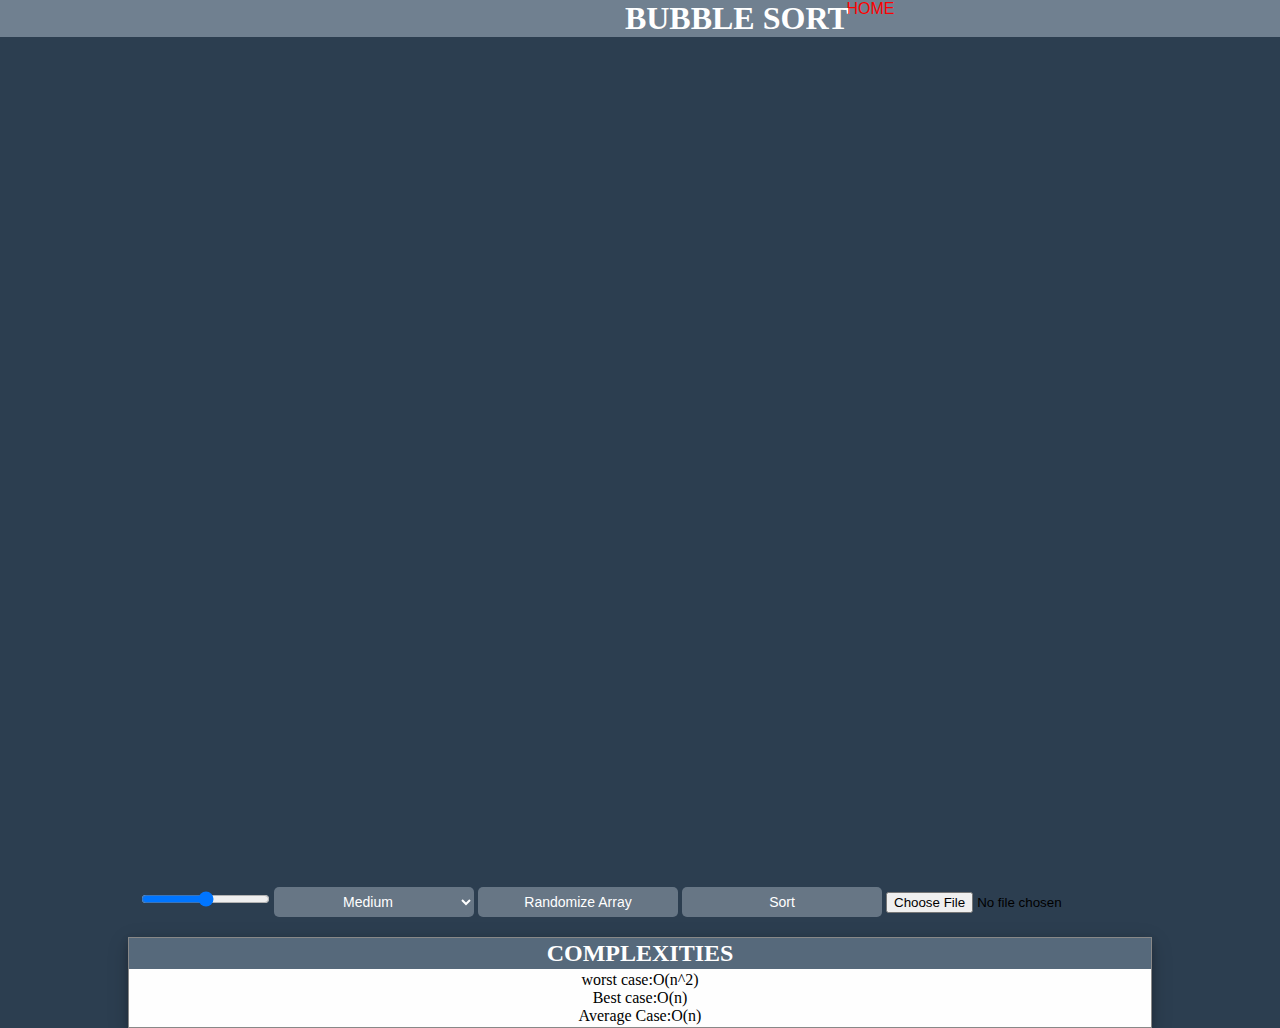
<file: bubble sort/bubblesort.html>
<!DOCTYPE html>
<html lang="en">
  <head>
    <meta charset="UTF-8" />
    <meta http-equiv="X-UA-Compatible" content="IE=edge" />
    <meta name="viewport" content="width=device-width, initial-scale=1.0" />
    <link rel="stylesheet" href="../styles2.css" />
    <title>BUBBLE SORT</title>
  </head>
  <body>
    <nav>
      <h1 id="main">BUBBLE SORT</h1>
      <a href="../index.html" type="button" class=""><span id="home"> HOME</span></a>
  </nav>
    <div class="container">
      <div class="bars_container" id="bars_container"></div>

      <div class="buttons_container">
        <!-- <label for="slider">Array Size:</label> -->
        <input type="range" id="slider" min="10" max="40" step="5"value="25">

        <select name="" id="speed">
          <option value="50">Medium</option>
          <option value="100">Slow</option>
          <option value="10">Fast</option>
        </select>
        <!-- <select name="" id="algo">/ -->
          <!-- <option value="bubble">Bubble Sort</option> -->
          <!-- <option value="insertion">Insertion Sort</option>
          <option value="heap">Heap Sort</option>
          <option value="merge">Merge Sort</option>
          <option value="quick">Quick Sort</option> -->
        <!-- </select>  -->
        <button id="randomize_array_btn">Randomize Array</button>
        <button id="sort_btn">Sort</button>
        <input type="file" onchange="importfile()" id="file">
      </div>
    </div>
    <div class="modal-content">
      <div class="modal-header">
        <!-- <span class="close">&times;</span> -->
        <h2>COMPLEXITIES</h2>
      </div>
      <div class="modal-body">
        <p>worst case:O(n^2)</p>
        <p>Best case:O(n)</p>
        <p>Average Case:O(n)</p>
        <p id="answer"></p>
        <!-- <p>Some other text...</p> -->
      </div>
      <!-- <div class="modal-footer">
        <h3>Modal Footer</h3> -->
      <!-- </div> --> 
    </div>

    <script src="bubblesort.js"></script>
  </body>
</html>
</file>
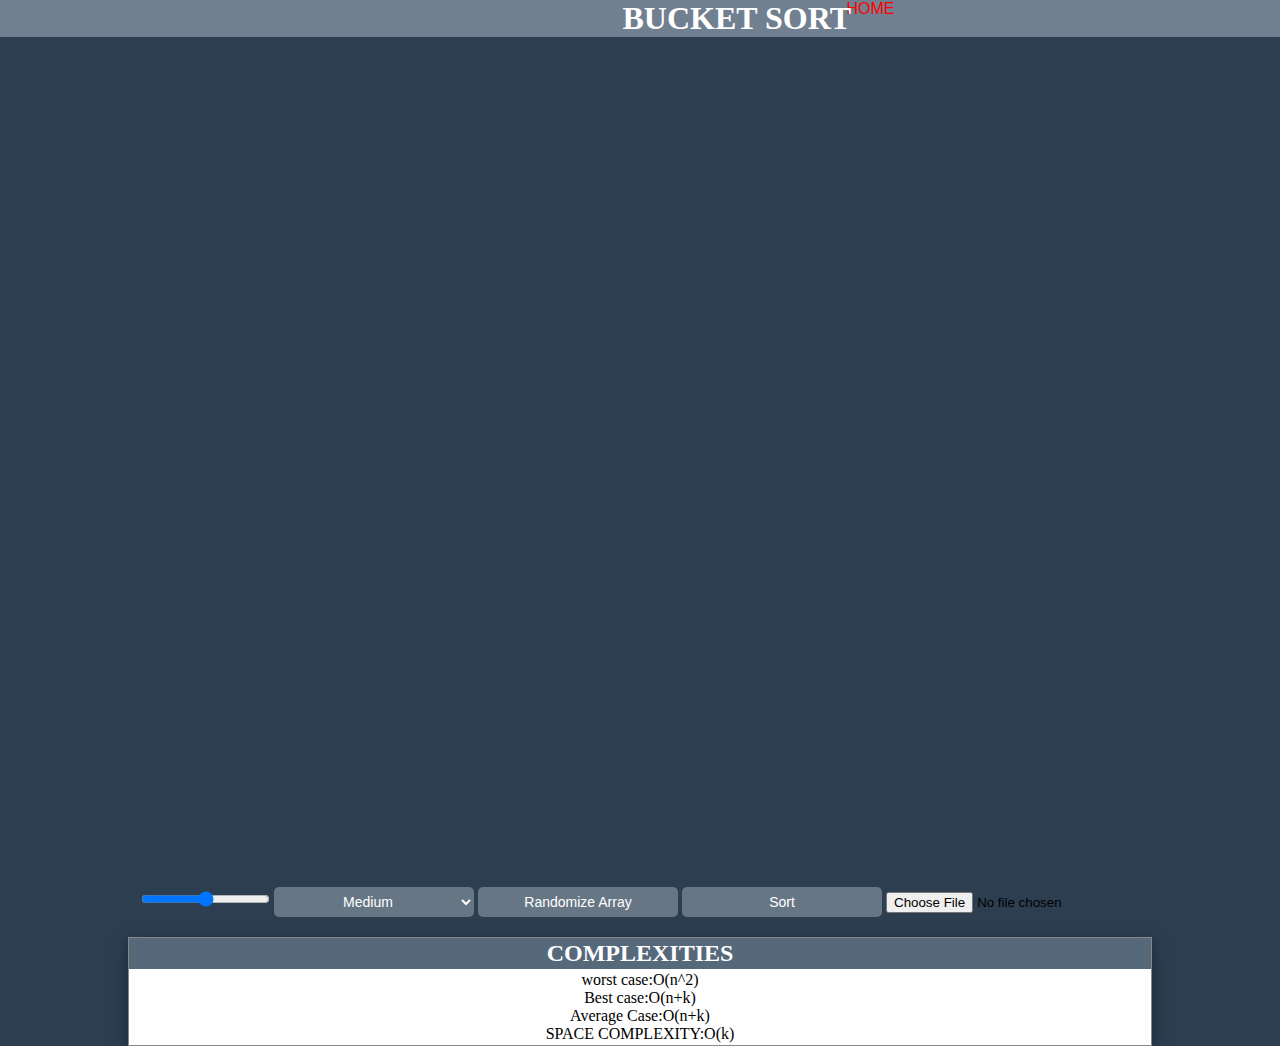
<file: bucket sort/bucketsort.html>
<!DOCTYPE html>
<html lang="en">
  <head>
    <meta charset="UTF-8" />
    <meta http-equiv="X-UA-Compatible" content="IE=edge" />
    <meta name="viewport" content="width=device-width, initial-scale=1.0" />
    <link rel="stylesheet" href="../styles2.css" />
    <!-- <link rel="stylesheet" href="https://cdn.jsdelivr.net/npm/bootstrap@4.4.1/dist/css/bootstrap.min.css" integrity="sha384-Vkoo8x4CGsO3+Hhxv8T/Q5PaXtkKtu6ug5TOeNV6gBiFeWPGFN9MuhOf23Q9Ifjh" crossorigin="anonymous"> -->

    <title>BUCKET SORT</title>
  </head>   
  <body>
    <nav>
        <h1 id="main">BUCKET SORT</h1>
        <a href="../index.html" type="button" class=""><span id="home"> HOME</span></a>
    </nav>
    <div class="container">
      <div class="bars_container" id="bars_container"></div>

      <div class="buttons_container">
        <!-- <label for="slider">Array Size:</label> -->
        <input type="range" id="slider" min="10" max="40" step="5"value="25">

        <select name="" id="speed">
          <option value="50">Medium</option>
          <option value="100">Slow</option>
          <option value="10">Fast</option>
        </select>
        <!-- <select name="" id="algo">/ -->
          <!-- <option value="bubble">Bubble Sort</option> -->
          <!-- <option value="insertion">Insertion Sort</option>
          <option value="heap">Heap Sort</option>
          <option value="merge">Merge Sort</option>
          <option value="quick">Quick Sort</option> -->
        <!-- </select>  -->
        <button id="randomize_array_btn">Randomize Array</button>
        <button id="sort_btn">Sort</button>
        <input type="file" onchange="importfile()" id="file">
      </div>
    </div>
    <div class="modal-content">
      <div class="modal-header">
        <!-- <span class="close">&times;</span> -->
        <h2>COMPLEXITIES</h2>
      </div>
      <div class="modal-body">
        <p>worst case:O(n^2)</p>
        <p id="time">Best case:O(n+k)</p>
        <p>Average Case:O(n+k)</p>
        <p>SPACE COMPLEXITY:O(k)</p>
        <p id="answer"></p>
        <!-- <p>Some other text...</p> -->
      </div>
      <!-- <div class="modal-footer">
        <h3>Modal Footer</h3> -->
      <!-- </div> --> 
    </div>

    <script src="bucketsort.js"></script>
  </body>
  
</html>
</file>
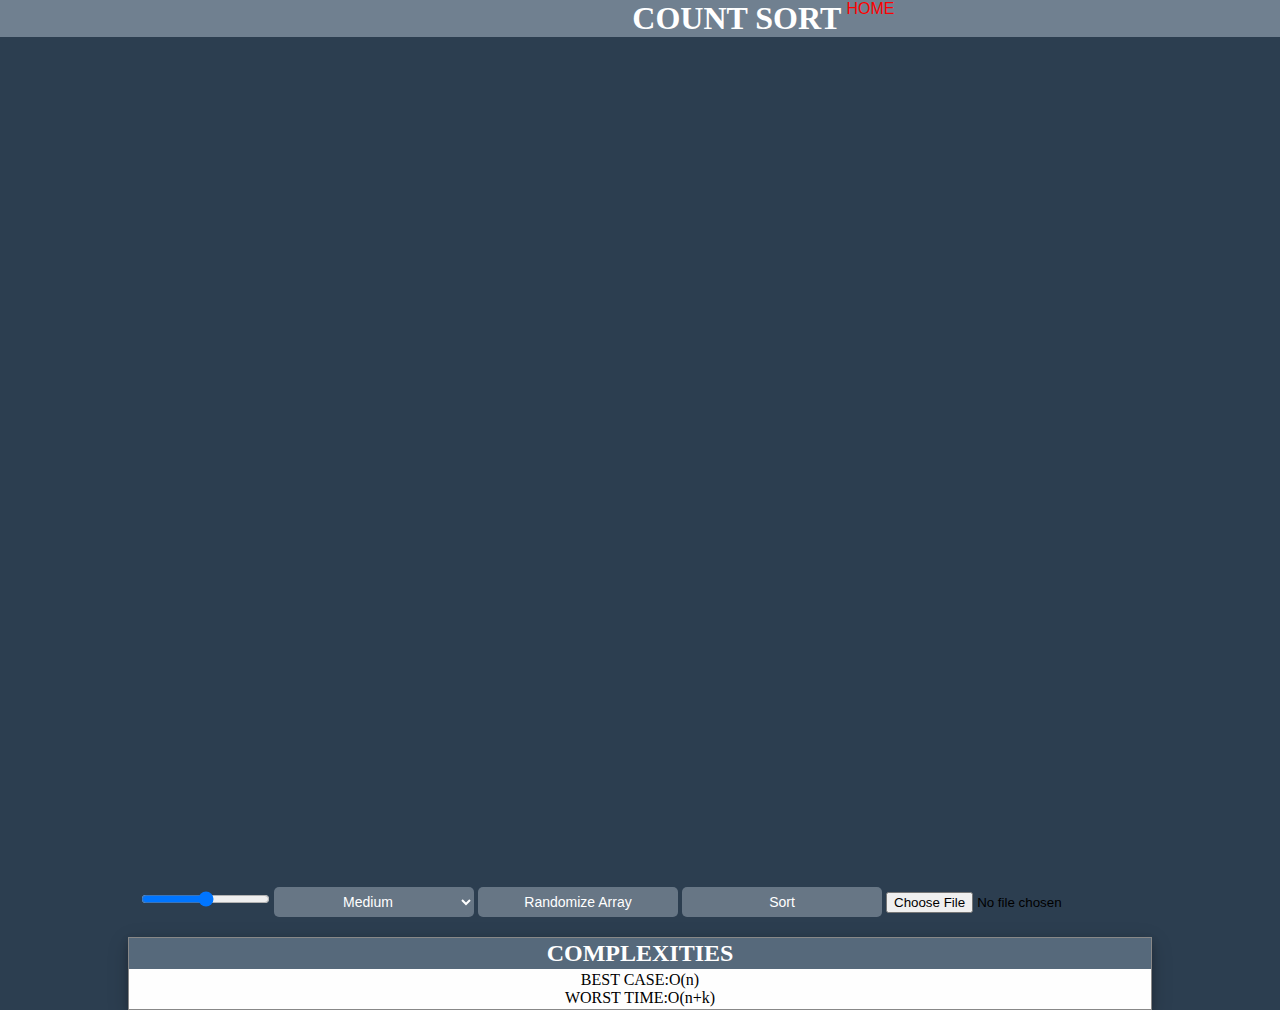
<file: count sort/countsort.html>
<!DOCTYPE html>
<html lang="en">
  <head>
    <meta charset="UTF-8" />
    <meta http-equiv="X-UA-Compatible" content="IE=edge" />
    <meta name="viewport" content="width=device-width, initial-scale=1.0" />
    <link rel="stylesheet" href="../styles2.css" />
    <title>COUNT SORT</title>
  </head>
  <body>
    <nav>
      <h1 id="main">COUNT SORT</h1>
      <a href="../index.html" type="button" class=""><span id="home"> HOME</span></a>
  </nav>
    <div class="container">
      <div class="bars_container" id="bars_container"></div>

      <div class="buttons_container">
        <!-- <label for="slider">Array Size:</label> -->
        <input type="range" id="slider" min="10" max="40" step="5"value="25">

        <select name="" id="speed">
          <option value="50">Medium</option>
          <option value="100">Slow</option>
          <option value=" 10">Fast</option>
        </select>
        <!-- <select name="" id="algo">/ -->
          <!-- <option value="bubble">Bubble Sort</option> -->
          <!-- <option value="insertion">Insertion Sort</option>
          <option value="heap">Heap Sort</option>
          <option value="merge">Merge Sort</option>
          <option value="quick">Quick Sort</option> -->
        <!-- </select>  -->
        <button id="randomize_array_btn">Randomize Array</button>
        <button id="sort_btn">Sort</button>
        <input type="file" onchange="importfile()" id="file">
      </div>
    </div>
    <div class="modal-content">
      <div class="modal-header">
        <!-- <span class="close">&times;</span> -->
        <h2>COMPLEXITIES</h2>
      </div>
      <div class="modal-body">
        <p>BEST CASE:O(n)</p>
        <p>WORST TIME:O(n+k)</p>
        <p id="answer"></p>
        <!-- <p>Some other text...</p> -->
      </div>
      <!-- <div class="modal-footer">
        <h3>Modal Footer</h3> -->
      <!-- </div> --> 
    </div>

    <script src="countsort.js"></script>
  </body>
</html>
</file>
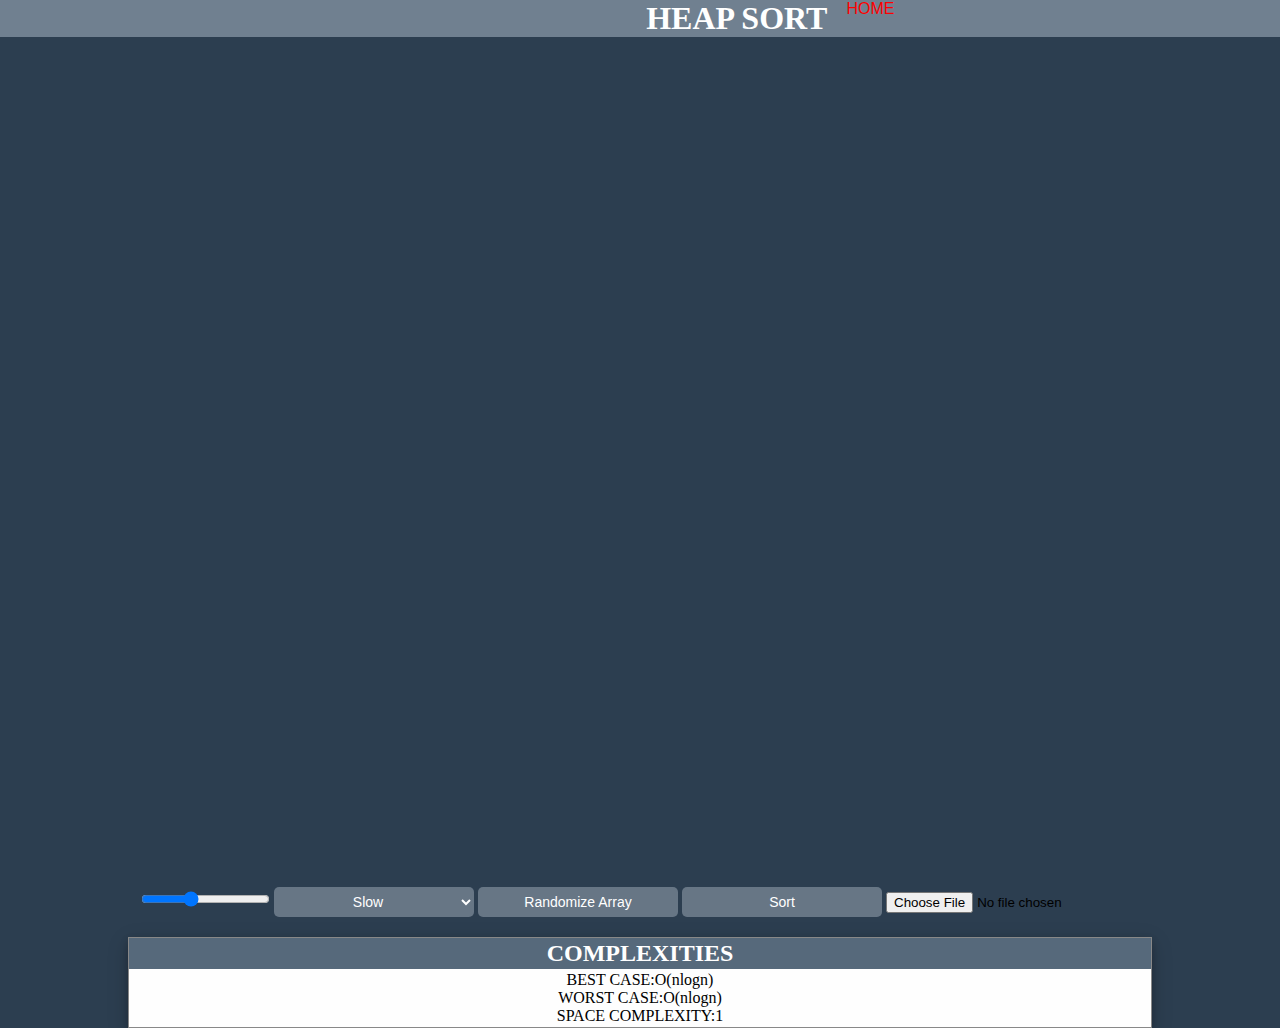
<file: heapsort/heapsort.html>
<!DOCTYPE html>
<html lang="en">
  <head>
    <meta charset="UTF-8" />
    <meta http-equiv="X-UA-Compatible" content="IE=edge" />
    <meta name="viewport" content="width=device-width, initial-scale=1.0" />
    <link rel="stylesheet" href="../styles2.css" />
    <title>QUICK SORT</title>
  </head>
  <body>
    <nav>
      <h1 id="main">HEAP SORT</h1>
      <a href="../index.html" type="button" class=""><span id="home"> HOME</span></a>
  </nav>
    <div class="container">
      <div class="bars_container" id="bars_container"></div>

      <div class="buttons_container">
        <!-- <label for="slider">Array Size:</label> -->
        <input type="range" id="slider" min="10" max="50" step="5"value="25">

        <select name="" id="speed">
          <option value="100">Slow</option>
          <option value="50">Medium</option>
          <option value="10">Fast</option>
        </select>
        <!-- <select name="" id="algo">/ -->
          <!-- <option value="bubble">Bubble Sort</option> -->
          <!-- <option value="insertion">Insertion Sort</option>
          <option value="heap">Heap Sort</option>
          <option value="merge">Merge Sort</option>
          <option value="quick">Quick Sort</option> -->
        <!-- </select>  -->
        <button id="randomize_array_btn">Randomize Array</button>
        <button id="sort_btn">Sort</button>
        <input type="file" onchange="importfile()" id="file">
      </div>
    </div>
    <div class="modal-content">
      <div class="modal-header">
        <!-- <span class="close">&times;</span> -->
        <h2>COMPLEXITIES</h2>
      </div>
      <div class="modal-body">
        <p>BEST CASE:O(nlogn)</p>
        <p>WORST CASE:O(nlogn)</p>
        <p>SPACE COMPLEXITY:1</p>
        <p id="answer"></p>
        <!-- <p>Some other text...</p> -->
      </div>
      <!-- <div class="modal-footer">
        <h3>Modal Footer</h3> -->
      <!-- </div> --> 
    </div>
    <script src="heapsort.js"></script>
  </body>
</html>
</file>
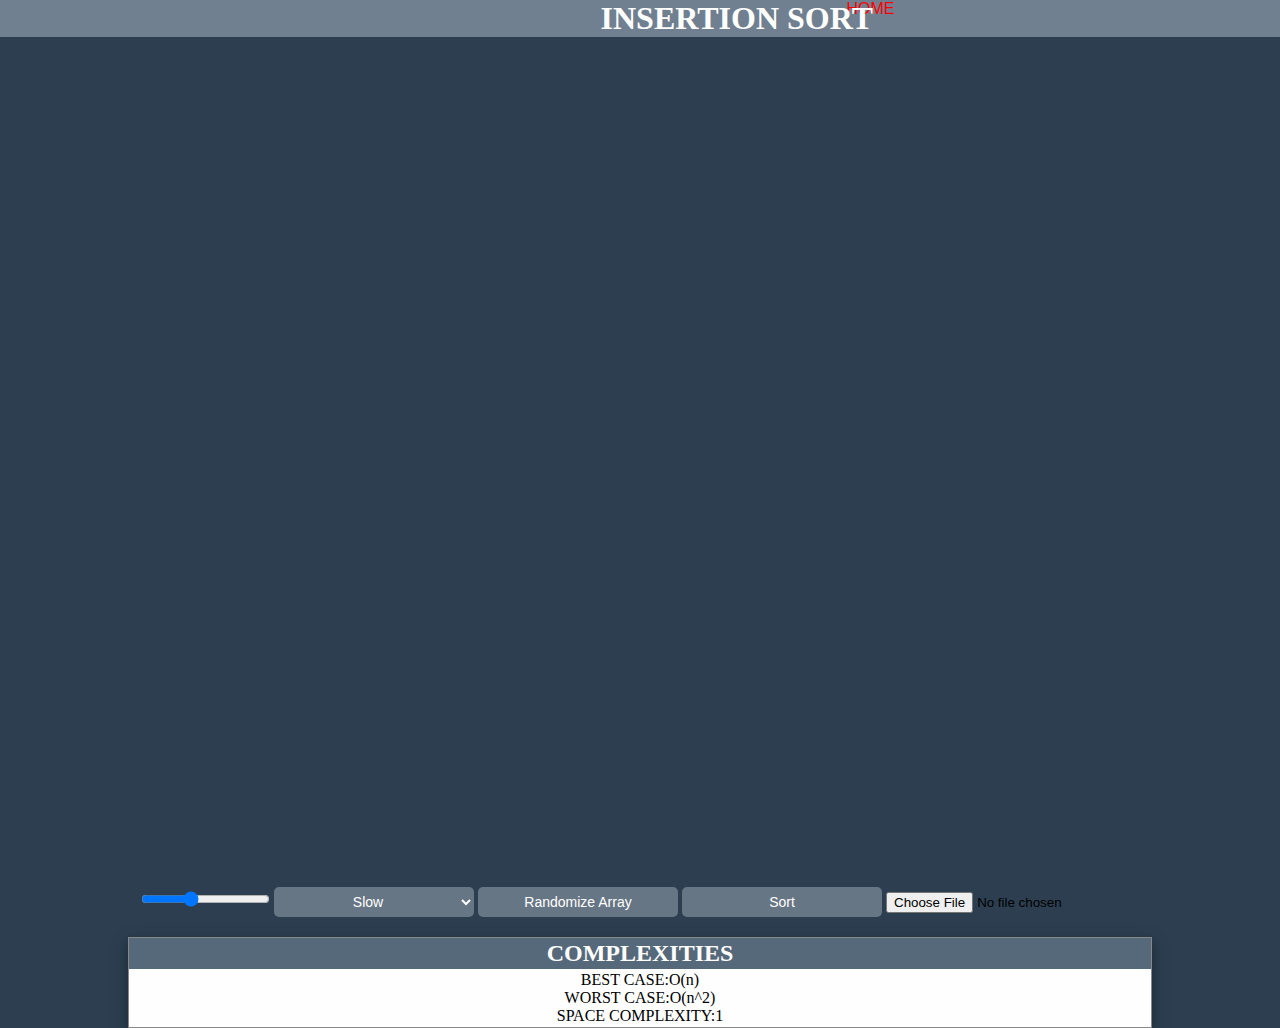
<file: insertion sort/insertionsort.html>
<!DOCTYPE html>
<html lang="en">
  <head>
    <meta charset="UTF-8" />
    <meta http-equiv="X-UA-Compatible" content="IE=edge" />
    <meta name="viewport" content="width=device-width, initial-scale=1.0" />
    <link rel="stylesheet" href="../styles2.css" />
    <title>INSERTION SORT</title>
  </head>
  <body>
    <nav>
      <h1 id="main">INSERTION SORT</h1>
      <a href="../index.html" type="button" class=""><span id="home"> HOME</span></a>
  </nav>
    <div class="container">
      <div class="bars_container" id="bars_container"></div>

      <div class="buttons_container">
        <!-- <label for="slider">Array Size:</label> -->
        <input type="range" id="slider" min="10" max="50" step="5"value="25">

        <select name="" id="speed">
          <option value="100">Slow</option>
          <option value="50">Medium</option>
          <option value="10">Fast</option>
        </select>
        <!-- <select name="" id="algo">/ -->
          <!-- <option value="bubble">Bubble Sort</option> -->
          <!-- <option value="insertion">Insertion Sort</option>
          <option value="heap">Heap Sort</option>
          <option value="merge">Merge Sort</option>
          <option value="quick">Quick Sort</option> -->
        <!-- </select>  -->
        <button id="randomize_array_btn">Randomize Array</button>
        <button id="sort_btn">Sort</button>
        <input type="file" onchange="importfile()" id="file">
      </div>
    </div>
    <div class="modal-content">
      <div class="modal-header">
        <!-- <span class="close">&times;</span> -->
        <h2>COMPLEXITIES</h2>
      </div>
      <div class="modal-body">
        <p>BEST CASE:O(n)</p>
        <p>WORST CASE:O(n^2)</p>
        <p>SPACE COMPLEXITY:1</p>
        <p id="answer"></p>
        <!-- <p>Some other text...</p> -->
      </div>
      <!-- <div class="modal-footer">
        <h3>Modal Footer</h3> -->
      <!-- </div> --> 
    </div>
    <script src="insertionsort.js"></script>
  </body>
</html>
</file>
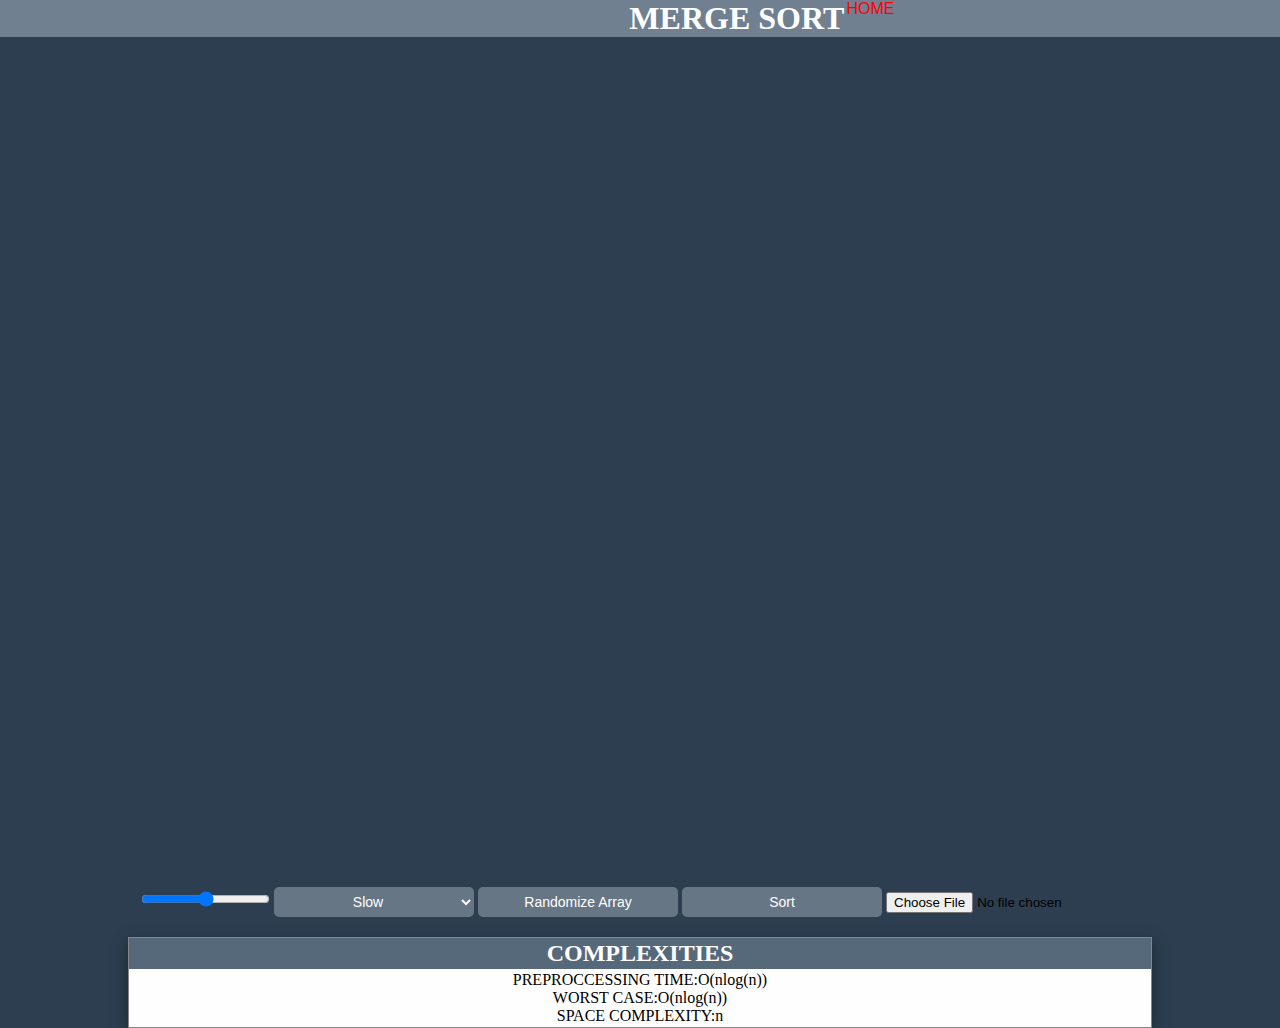
<file: mergesort/mergesort.html>
<!DOCTYPE html>
<html lang="en">
  <head>
    <meta charset="UTF-8" />
    <meta http-equiv="X-UA-Compatible" content="IE=edge" />
    <meta name="viewport" content="width=device-width, initial-scale=1.0" />
    <link rel="stylesheet" href="../styles2.css" />
    <title>MERGE SORT</title>
  </head>
  <body>
    <nav>
      <h1 id="main">MERGE SORT</h1>
      <a href="../index.html" type="button" class=""><span id="home"> HOME</span></a>
  </nav>
    <div class="container">
      <div class="bars_container" id="bars_container"></div>

      <div class="buttons_container">
        <!-- <label for="slider">Array Size:</label> -->
        <input type="range" id="slider" min="10" max="40" step="5"value="25">
        
        <select name="" id="speed">
          <option value="100">Slow</option>
          <option value="50">Medium</option>
          <option value="10">Fast</option>
        </select>
        <!-- <select name="" id="algo">/ -->
          <!-- <option value="bubble">Bubble Sort</option> -->
          <!-- <option value="insertion">Insertion Sort</option>
          <option value="heap">Heap Sort</option>
          <option value="merge">Merge Sort</option>
          <option value="quick">Quick Sort</option> -->
        <!-- </select>  -->
        <button id="randomize_array_btn">Randomize Array</button>
        <button id="sort_btn">Sort</button>
        <input type="file" onchange="importfile()" id="file">
      </div>
    </div>
    <div class="modal-content">
      <div class="modal-header">
        <!-- <span class="close">&times;</span> -->
        <h2>COMPLEXITIES</h2>
      </div>
      <div class="modal-body">
        <p>PREPROCCESSING TIME:O(nlog(n))</p>
        <p>WORST CASE:O(nlog(n))</p>
        <p>SPACE COMPLEXITY:n</p>
        <p id="answer"></p>
        <!-- <p>Some other text...</p> -->
      </div>
      <!-- <div class="modal-footer">
        <h3>Modal Footer</h3> -->
      <!-- </div> --> 
    </div>
    <script src="mergesort.js"></script>
  </body>
</html>
</file>
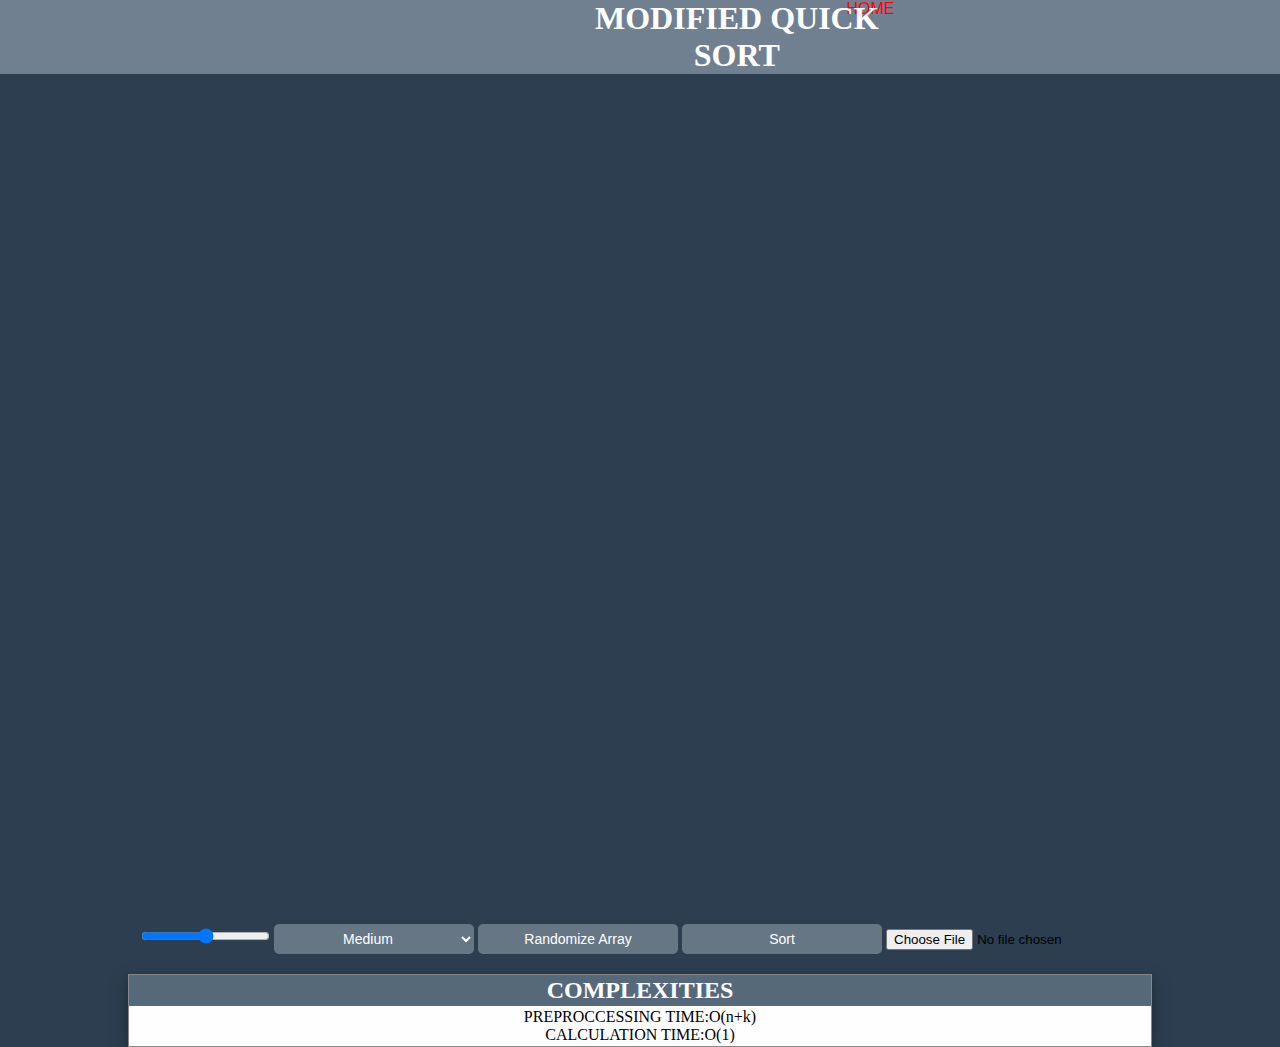
<file: modified quick sort/modifiedquick.html>
<!DOCTYPE html>
<html lang="en">
  <head>
    <meta charset="UTF-8" />
    <meta http-equiv="X-UA-Compatible" content="IE=edge" />
    <meta name="viewport" content="width=device-width, initial-scale=1.0" />
    <link rel="stylesheet" href="../styles2.css" />
    <title>QUICK SORT</title>
  </head>
  <body>
    <nav>
      <h1 id="main">MODIFIED QUICK SORT</h1>
      <a href="../index.html" type="button" class=""><span id="home"> HOME</span></a>
  </nav>
    <div class="container">
      <div class="bars_container" id="bars_container"></div>

      <div class="buttons_container">
        <!-- <label for="slider">Array Size:</label> -->
        <input type="range" id="slider" min="10" max="40" step="5"value="25">

        <select name="" id="speed">
          <option value="50">Medium</option>
          <option value="100">Slow</option>
          <option value="10">Fast</option>
        </select>
        <!-- <select name="" id="algo">/ -->
          <!-- <option value="bubble">Bubble Sort</option> -->
          <!-- <option value="insertion">Insertion Sort</option>
          <option value="heap">Heap Sort</option>
          <option value="merge">Merge Sort</option>
          <option value="quick">Quick Sort</option> -->
        <!-- </select>  -->
        <button id="randomize_array_btn">Randomize Array</button>
        <button id="sort_btn">Sort</button>
        <input type="file" onchange="importfile()" id="file">
      </div>
    </div>
    <div class="modal-content">
      <div class="modal-header">
        <!-- <span class="close">&times;</span> -->
        <h2>COMPLEXITIES</h2>
      </div>
      <div class="modal-body">
        <p>PREPROCCESSING TIME:O(n+k)</p>
        <p>CALCULATION TIME:O(1)</p>
        <p id="answer"></p>
        <!-- <p>Some other text...</p> -->
      </div>
      <!-- <div class="modal-footer">
        <h3>Modal Footer</h3> -->
      <!-- </div> --> 
    </div>

    <script src="modifiedquicksort.js"></script>
  </body>
</html>
</file>
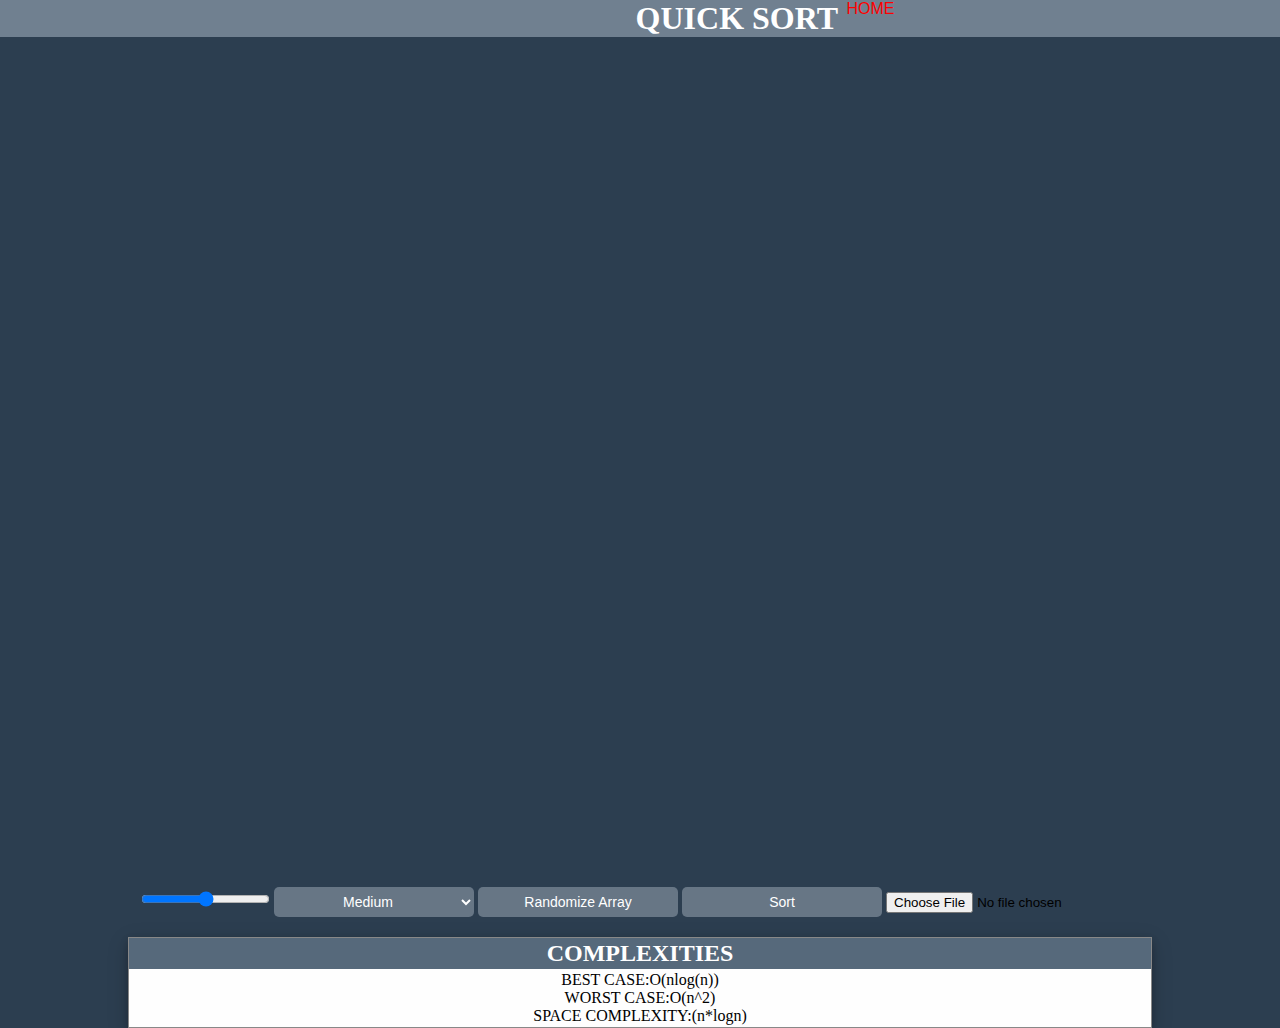
<file: quicksort/quicksort.html>
<!DOCTYPE html>
<html lang="en">
  <head>
    <meta charset="UTF-8" />
    <meta http-equiv="X-UA-Compatible" content="IE=edge" />
    <meta name="viewport" content="width=device-width, initial-scale=1.0" />
    <link rel="stylesheet" href="../styles2.css" />
    <title>QUICK SORT</title>
  </head>
  <body>
    <nav>
      <h1 id="main">QUICK SORT</h1>
      <a href="../index.html" type="button" class=""><span id="home"> HOME</span></a>
  </nav>
    <div class="container">
      <div class="bars_container" id="bars_container"></div>

      <div class="buttons_container">
        <!-- <label for="slider">Array Size:</label> -->
        <input type="range" id="slider" min="10" max="40" step="5"value="25">

        <select name="" id="speed">
          <option value="50">Medium</option>
          <option value="100">Slow</option>
          <option value="10">Fast</option>
        </select>
        <!-- <select name="" id="algo">/ -->
          <!-- <option value="bubble">Bubble Sort</option> -->
          <!-- <option value="insertion">Insertion Sort</option>
          <option value="heap">Heap Sort</option>
          <option value="merge">Merge Sort</option>
          <option value="quick">Quick Sort</option> -->
        <!-- </select>  -->
        <button id="randomize_array_btn">Randomize Array</button>
        <button id="sort_btn">Sort</button>
        <input type="file" onchange="importfile()" id="file">
      </div>
    </div>
    <div class="modal-content">
      <div class="modal-header">
        <!-- <span class="close">&times;</span> -->
        <h2>COMPLEXITIES</h2>
      </div>
      <div class="modal-body">
        <p>BEST CASE:O(nlog(n))</p>
        <p>WORST CASE:O(n^2)</p>
        <p>SPACE COMPLEXITY:(n*logn)</p>
        <p id="answer"></p>
        <!-- <p>Some other text...</p> -->
      </div>
      <!-- <div class="modal-footer">
        <h3>Modal Footer</h3> -->
      <!-- </div> --> 
    </div>
    <script src="quicksort.js"></script>
  </body>
</html>
</file>
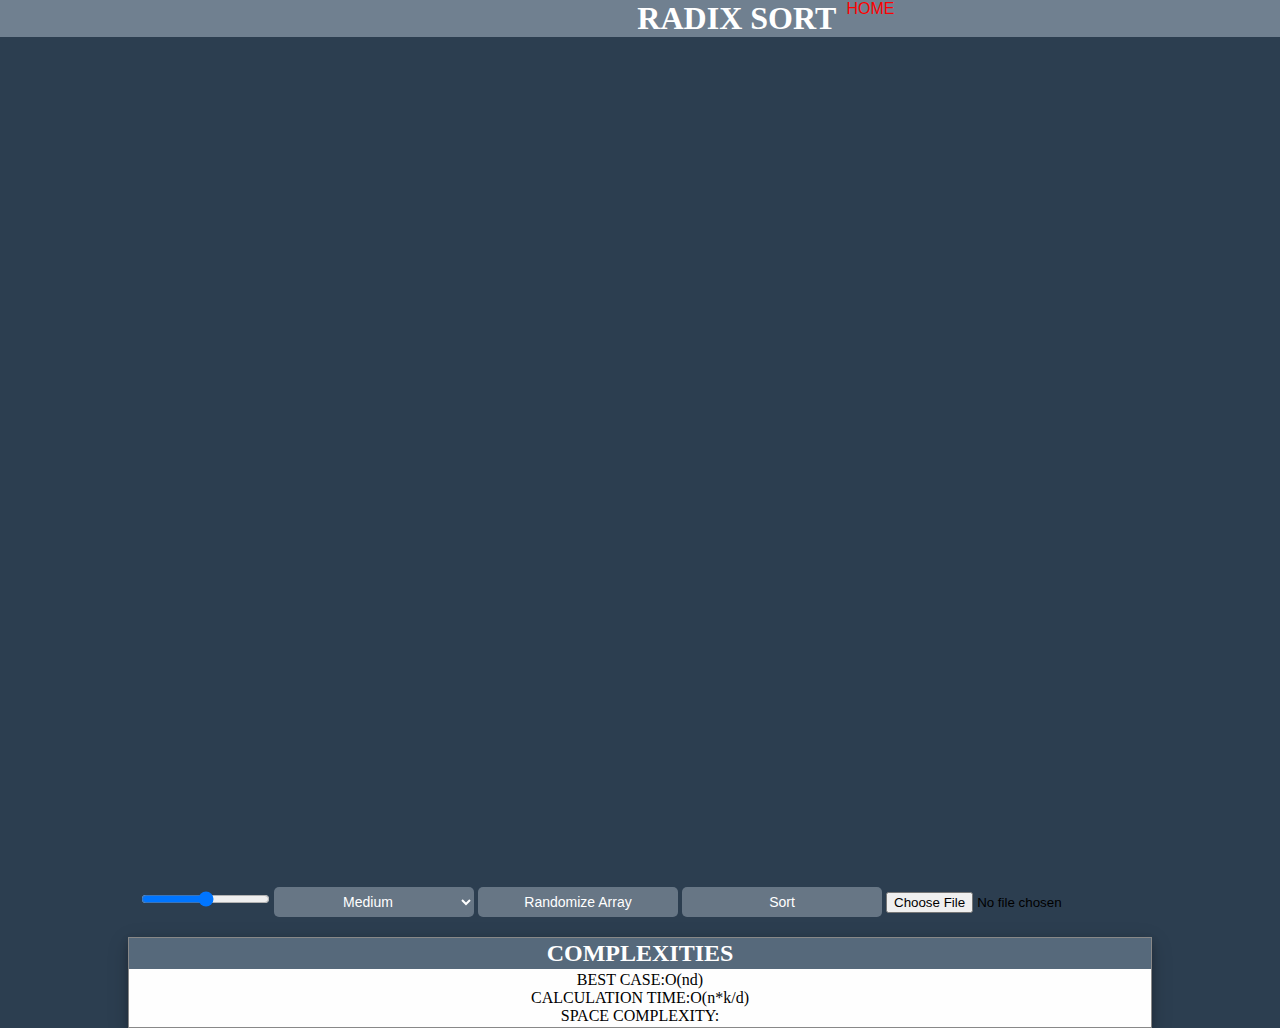
<file: radixsort/radixsort.html>
<!DOCTYPE html>
<html lang="en">
  <head>
    <meta charset="UTF-8" />
    <meta http-equiv="X-UA-Compatible" content="IE=edge" />
    <meta name="viewport" content="width=device-width, initial-scale=1.0" />
    <link rel="stylesheet" href="../styles2.css" />
    <title>RADIX SORT</title>
  </head>   
  <body>
    <nav>
      <h1 id="main">RADIX SORT</h1>
      <a href="../index.html" type="button" class=""><span id="home"> HOME</span></a>
  </nav>
    <div class="container">
      <div class="bars_container" id="bars_container"></div>

      <div class="buttons_container">
        <!-- <label for="slider">Array Size:</label> -->
        <input type="range" id="slider" min="10" max="40" step="5"value="25">

        <select name="" id="speed">
          <option value="50">Medium</option>
          <option value="100">Slow</option>
          <option value="10">Fast</option>
        </select>
        <!-- <select name="" id="algo">/ -->
          <!-- <option value="bubble">Bubble Sort</option> -->
          <!-- <option value="insertion">Insertion Sort</option>
          <option value="heap">Heap Sort</option>
          <option value="merge">Merge Sort</option>
          <option value="quick">Quick Sort</option> -->
        <!-- </select>  -->
        <button id="randomize_array_btn">Randomize Array</button>
        <button id="sort_btn">Sort</button>
        <input type="file" onchange="importfile()" id="file">
      </div>
    </div>
    <div class="modal-content">
      <div class="modal-header">
        <!-- <span class="close">&times;</span> -->
        <h2>COMPLEXITIES</h2>
      </div>
      <div class="modal-body">
        <p>BEST CASE:O(nd)</p>
        <p>CALCULATION TIME:O(n*k/d)</p>
        <p>SPACE COMPLEXITY:</p>
        <p id="answer"></p>
        <!-- <p>Some other text...</p> -->
      </div>
      <!-- <div class="modal-footer">
        <h3>Modal Footer</h3> -->
      <!-- </div> --> 
    </div>
    <script src="radixsort.js"></script>
  </body>
</html>
</file>
<file: styles2.css>
*{
    padding: 0;
    margin: 0;
    box-sizing: border-box;
}


.container{
    max-width: 100vw;
    height: 100vh;
    width: 95%;
    margin: 0 auto;
    display: flex;
    flex-direction: column;
    align-items: center;
    justify-content: space-between;
    padding: 20px 0px;
    
}
.bar{
    transform: rotate(180deg);
}
.bars_container{
    display: flex;
    flex-direction: row-reverse;
    transform: rotate(180deg);
/* transform: scaleX(-1); */
    position:relative;
    top:250px
    
}

.bar{
    width: 16px;
    background-color: aqua;
    margin: 0 2px;
    border-radius: 2px;
    text-align: center;
    /* transform: rotate(90deg); */
}

body{
    background-color: #2c3e50;
    text-align: center;
  }
  *{
    padding: 0;
    margin: 0;
    box-sizing: border-box;
  }
  #main{
    text-align: center;
    position: relative;
    left: 500px;
    /* height: ; */
  }
  a{
    text-decoration: none;
    text-align: center;
    /* padding-top: 20px; */
  }
  #home{
    font-family: 'Gill Sans', 'Gill Sans MT', Calibri, 'Trebuchet MS', sans-serif;
  }
  a:link {
    color: red;
  }
  
  /* visited link */
  a:visited {
    color: blue;
  }
  
  /* mouse over link */
  a:hover {
    color: aquamarine;
  }
  
  /* selected link */
  a:active {
    color: blue;
  }

nav {
    background-color: #708090;
    color: white;
    display: -ms-grid;
    display: grid;
    -ms-grid-columns: 30% 60%;
        grid-template-columns: 30% 60%;
    -webkit-column-gap: 10%;
            column-gap: 10%;
    padding: 0% 5%;
    font-family: Georgia, 'Times New Roman', Times, serif;
    text-align: center;
  }

.buttons_container > button, select{
    width: 200px;
    height: 30px;
    background-color: #677685;
    border: none;
    border-radius: 5px;
    color: white;
    font-size: 14px;
    cursor: pointer;
    text-align: center;
    transition:  0.2s ease-in-out;
}

button:hover{
    background-color: #56697b;
}
.modal-header {
  padding: 2px 16px;
  background-color: #56697b;
  color: white;
}

/* Modal Body */
.modal-body {padding: 2px 16px;}

/* Modal Footer */
.modal-footer {
  padding: 2px 16px;
  background-color: #56697b;
  color: white;
}

/* Modal Content */
.modal-content {
  position: relative;
  background-color: #fefefe;
  margin: auto;
  padding: 0;
  border: 1px solid #888;
  width: 80%;
  box-shadow: 0 4px 8px 0 rgba(0,0,0,0.2),0 6px 20px 0 rgba(0,0,0,0.19);
  animation-name: animatetop;
  animation-duration: 0.4s
}

/* Add Animation */
/* @keyframes animatetop {
  from {top: -300px; opacity: 0}
  to {top: 0; opacity: 1}
} */
</file>
